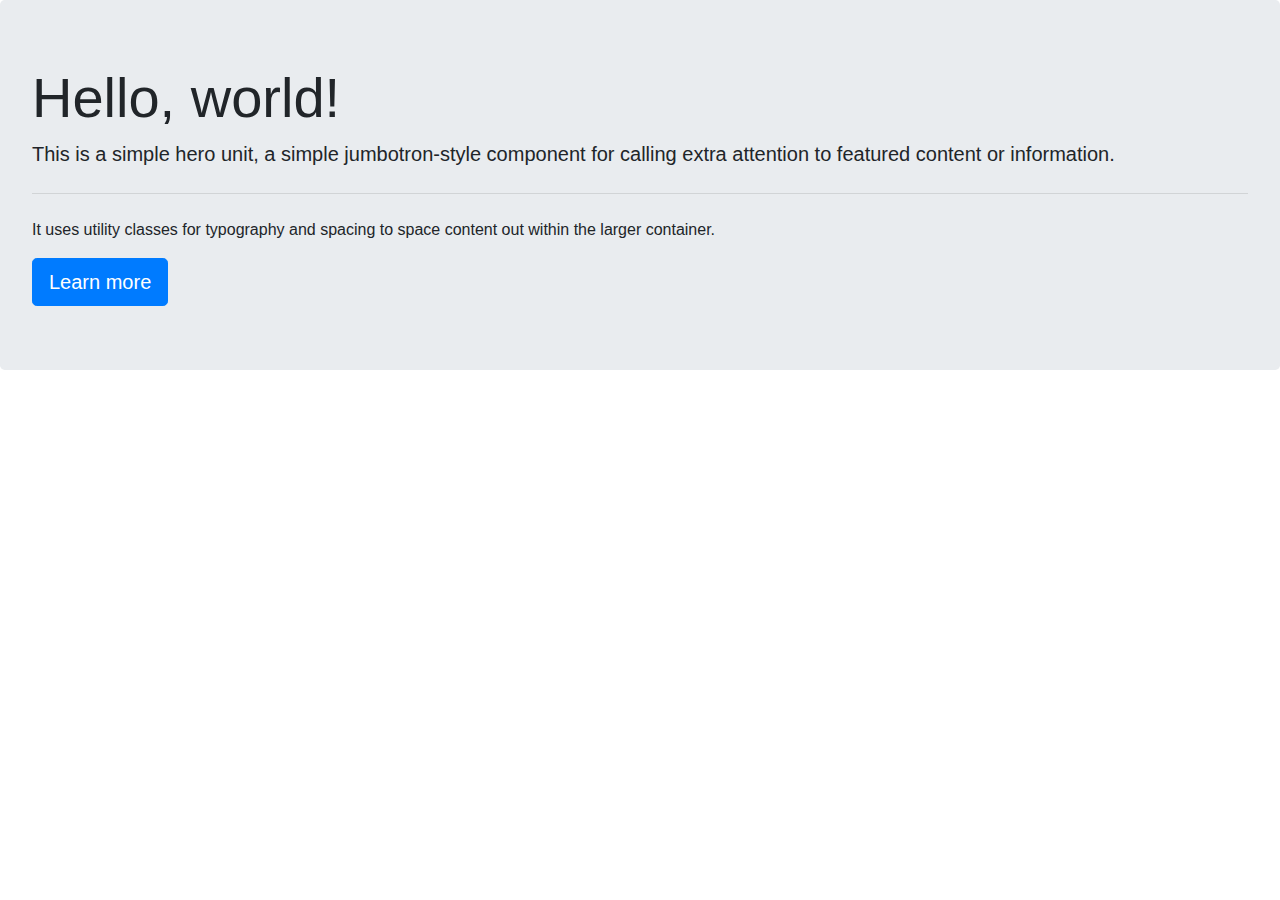
<file: bootstrap-4.3.1-dist/indexBoot.html>
<!DOCTYPE html>
<html lang="en">
  <head>
    <meta charset="utf-8" />
    <meta http-equiv="X-UA-Compatible" content="IE=edge" />
    <meta name="viewport" content="width=device-width, initial-scale=1" />
    <title>Bootstrap 101 Template</title>

    <!-- Latest compiled and minified CSS -->
    <link rel="stylesheet" href="https://maxcdn.bootstrapcdn.com/bootstrap/4.3.1/css/bootstrap.min.css">

     <!-- jQuery library -->
    <script src="https://ajax.googleapis.com/ajax/libs/jquery/3.4.0/jquery.min.js"></script>

    <!-- Popper JS -->
    <script src="https://cdnjs.cloudflare.com/ajax/libs/popper.js/1.14.7/umd/popper.min.js"></script>

    <!-- Latest compiled JavaScript -->
    <script src="https://maxcdn.bootstrapcdn.com/bootstrap/4.3.1/js/bootstrap.min.js"></script>
  </head>


  <body>

    <div class="jumbotron">
      <h1 class="display-4">Hello, world!</h1>
      <p class="lead">This is a simple hero unit, a simple jumbotron-style component for calling extra attention to featured content or information.</p>
      <hr class="my-4">
      <p>It uses utility classes for typography and spacing to space content out within the larger container.</p>
      <a class="btn btn-primary btn-lg" href="#" role="button">Learn more</a>
    </div>
   
  </body>
</html>
</file>
